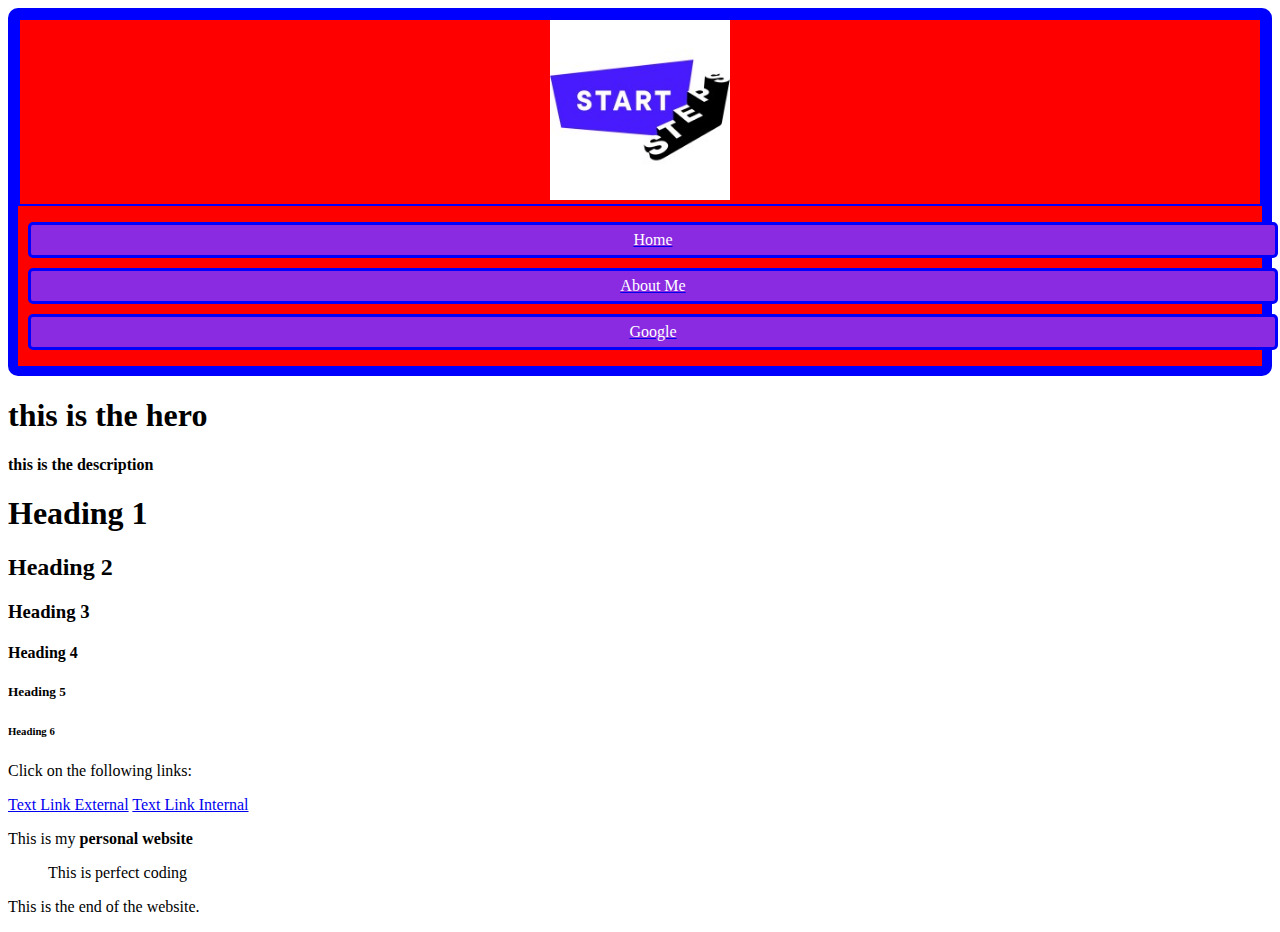
<file: BasicsDay1/index.html>
<!DOCTYPE html>
<html>

<head>
    <meta name="viewport" content="width=device-width, initial-scale=1">

    <title>BasicsDay1 - by CCClass27</title>


    <link rel="stylesheet" href="assets/css/style.css">

</head>

<body>

    <header>
        <div id="headerInner">
            <div id="topHeader">
                <a href="https://startsteps.org/en">
                    <img id="logo" src="./assets/img/startstepsLogo2.jpeg" alt="Logo of StartSteps" width="180">
                </a>
            </div>
            <div id="lowerHeader">
                <nav id="mainNavigation">
                    <ul>
                        <a href="./index.html" target="_self" title="Homepage">
                            <li class="navLink">Home</li>
                        </a>
                        <a href="https://startsteps.org/en/about-us" target="_blank" title="About me page">
                            <li class="navLink">About Me</li>
                        </a>
                        <a href="https://google.com" target="_blank" title="Link to google">
                            <li class="navLink">Google</li>
                        </a>
                    </ul>
                </nav>
            </div>
        </div>
    </header>


    <main>
        <section id="hero">
            <div id="heroTitleText">
                <h1>this is the hero</h1>
            </div>

            <div id="heroDescription">
                <h4>this is the description</h4>
            </div>

            <div id="heroContent">
                <h1>Heading 1</h1>
                <h2>Heading 2</h2>
                <h3>Heading 3</h3>
                <h4>Heading 4</h4>
                <h5>Heading 5</h5>
                <h6>Heading 6</h6>
            </div>
        </section>


        <section id="slider">
            <p>Click on the following links:</p>

            <a href="https://www.theguardian.com/international?INTCMP=CE_INT" target="_blank"
                title="Link to news site">Text Link External</a>

            <a href="https://www.theguardian.com/international?INTCMP=CE_INT" ->Text Link Internal</a>
        </section>


        <section id="recommendation">
            <p>
                This is my <strong>personal website</strong>
            </p>
        </section>


        <section id="newsletter">
            <blockquote>
                <p>This is perfect coding</p>
            </blockquote>

            <p>This is the end of the website.</p>
        </section>



    </main>


    <Footer>

    </Footer>

</body>



</html>
</file>
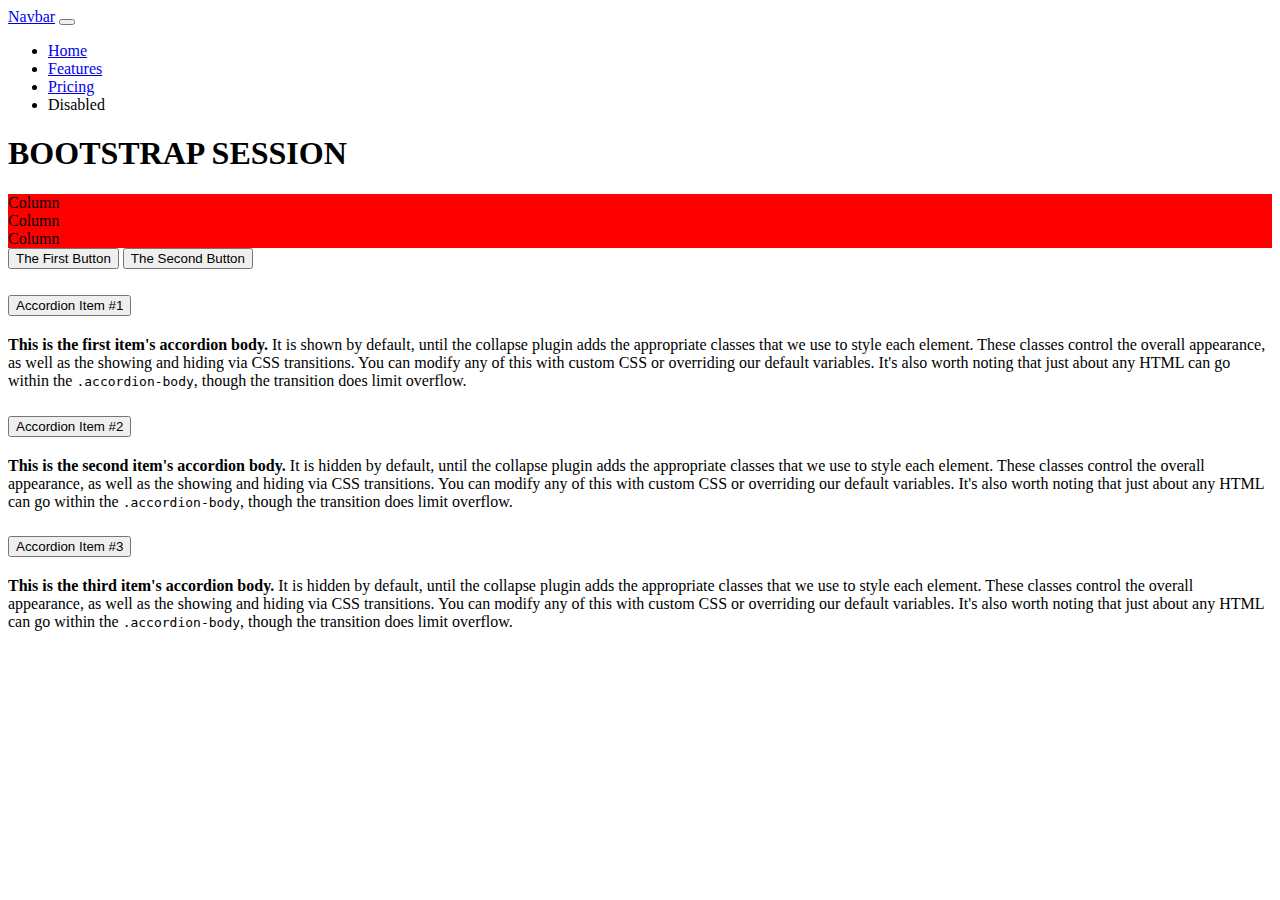
<file: BasicsDay1/bootstrap.html>
<!DOCTYPE html>
<html>

<head>
    <meta charset="utf-8">
    <meta http-equiv="X-UA-Compatible" content="IE=edge">
    <title>BOOTSTRAP SESSION - CCCLASS 27</title>
    <meta name="description" content="">
    <meta name="viewport" content="width=device-width, initial-scale=1">
    <link href="https://cdn.jsdelivr.net/npm/bootstrap@5.3.2/dist/css/bootstrap.min.css" rel="stylesheet"
        integrity="sha384-T3c6CoIi6uLrA9TneNEoa7RxnatzjcDSCmG1MXxSR1GAsXEV/Dwwykc2MPK8M2HN" crossorigin="anonymous">

    <style>
        .myRow {
            background-color: red;
        }

        .btn btn-primary {
            color: white;
        }

    </style>



</head>

<body>

    <header>

        <nav class="navbar navbar-expand-lg bg-body-tertiary">
            <div class="container-fluid">
                <a class="navbar-brand" href="#">Navbar</a>
                <button class="navbar-toggler" type="button" data-bs-toggle="collapse" data-bs-target="#navbarNav"
                    aria-controls="navbarNav" aria-expanded="false" aria-label="Toggle navigation">
                    <span class="navbar-toggler-icon"></span>
                </button>
                <div class="collapse navbar-collapse" id="navbarNav">
                    <ul class="navbar-nav">
                        <li class="nav-item">
                            <a class="nav-link active" aria-current="page" href="./index.html">Home</a>
                        </li>
                        <li class="nav-item">
                            <a class="nav-link" href="#">Features</a>
                        </li>
                        <li class="nav-item">
                            <a class="nav-link" href="#">Pricing</a>
                        </li>
                        <li class="nav-item">
                            <a class="nav-link disabled" aria-disabled="true">Disabled</a>
                        </li>
                    </ul>
                </div>
            </div>
        </nav>

    </header>



    <h1>BOOTSTRAP SESSION</h1>

    <section id="gridSection">

        <div class="container text-center">
            <div class="row myRow">
                <div class="col">
                    Column
                </div>
                <div class="col">
                    Column
                </div>
                <div class="col">
                    Column
                </div>
            </div>
        </div>
    </section>

    <section id="buttons">
        <button type="button" class="btn btn-primary">The First Button</button>
        <button type="button" class="btn btn-secondary">The Second Button</button>
    </section>


<section id="accordion">
    <div class="accordion" id="accordionExample">
        <div class="accordion-item">
          <h2 class="accordion-header">
            <button class="accordion-button" type="button" data-bs-toggle="collapse" data-bs-target="#collapseOne" aria-expanded="true" aria-controls="collapseOne">
              Accordion Item #1
            </button>
          </h2>
          <div id="collapseOne" class="accordion-collapse collapse show" data-bs-parent="#accordionExample">
            <div class="accordion-body">
              <strong>This is the first item's accordion body.</strong> It is shown by default, until the collapse plugin adds the appropriate classes that we use to style each element. These classes control the overall appearance, as well as the showing and hiding via CSS transitions. You can modify any of this with custom CSS or overriding our default variables. It's also worth noting that just about any HTML can go within the <code>.accordion-body</code>, though the transition does limit overflow.
            </div>
          </div>
        </div>
        <div class="accordion-item">
          <h2 class="accordion-header">
            <button class="accordion-button collapsed" type="button" data-bs-toggle="collapse" data-bs-target="#collapseTwo" aria-expanded="false" aria-controls="collapseTwo">
              Accordion Item #2
            </button>
          </h2>
          <div id="collapseTwo" class="accordion-collapse collapse" data-bs-parent="#accordionExample">
            <div class="accordion-body">
              <strong>This is the second item's accordion body.</strong> It is hidden by default, until the collapse plugin adds the appropriate classes that we use to style each element. These classes control the overall appearance, as well as the showing and hiding via CSS transitions. You can modify any of this with custom CSS or overriding our default variables. It's also worth noting that just about any HTML can go within the <code>.accordion-body</code>, though the transition does limit overflow.
            </div>
          </div>
        </div>
        <div class="accordion-item">
          <h2 class="accordion-header">
            <button class="accordion-button collapsed" type="button" data-bs-toggle="collapse" data-bs-target="#collapseThree" aria-expanded="false" aria-controls="collapseThree">
              Accordion Item #3
            </button>
          </h2>
          <div id="collapseThree" class="accordion-collapse collapse" data-bs-parent="#accordionExample">
            <div class="accordion-body">
              <strong>This is the third item's accordion body.</strong> It is hidden by default, until the collapse plugin adds the appropriate classes that we use to style each element. These classes control the overall appearance, as well as the showing and hiding via CSS transitions. You can modify any of this with custom CSS or overriding our default variables. It's also worth noting that just about any HTML can go within the <code>.accordion-body</code>, though the transition does limit overflow.
            </div>
          </div>
        </div>
      </div>
</section>





    <script src="https://cdn.jsdelivr.net/npm/bootstrap@5.3.2/dist/js/bootstrap.bundle.min.js"
        integrity="sha384-C6RzsynM9kWDrMNeT87bh95OGNyZPhcTNXj1NW7RuBCsyN/o0jlpcV8Qyq46cDfL"
        crossorigin="anonymous"></script>
</body>

</html>
</file>
<file: BasicsDay1/assets/css/style.css>
header {
    background-color: red;
    border-radius: 10px;
    border: 10px solid blue;
    font-family: 'Times New Roman', Times, serif
}

#topHeader {
    border: 2px solid blue;
    text-align: center;
}

#logo {
    border: 15x solid white;
}

#mainNavigation>ul {
    padding: 0;
}

.navLink {
    list-style-type: none;
    border: 3px solid blue;
    color: white;

    font-weight: bold;
    width: 50px;
    min-width: 100%;

    background-color: blueviolet;
    border-radius: 5px;
    text-align: center;

    margin-top: 10px;
    margin-right: 10px;
    margin-bottom: 10px;
    margin-left: 10px;

    margin: 10px 10px 10px 10px;

    padding-top: 6px;
    padding-bottom: 6px;

}

.navLink:hover {
    background-color: white;
    color: blue;
}

@media screen and (min-width: 768px) {

    .navLink {
        font-weight: lighter
    }
}
</file>
